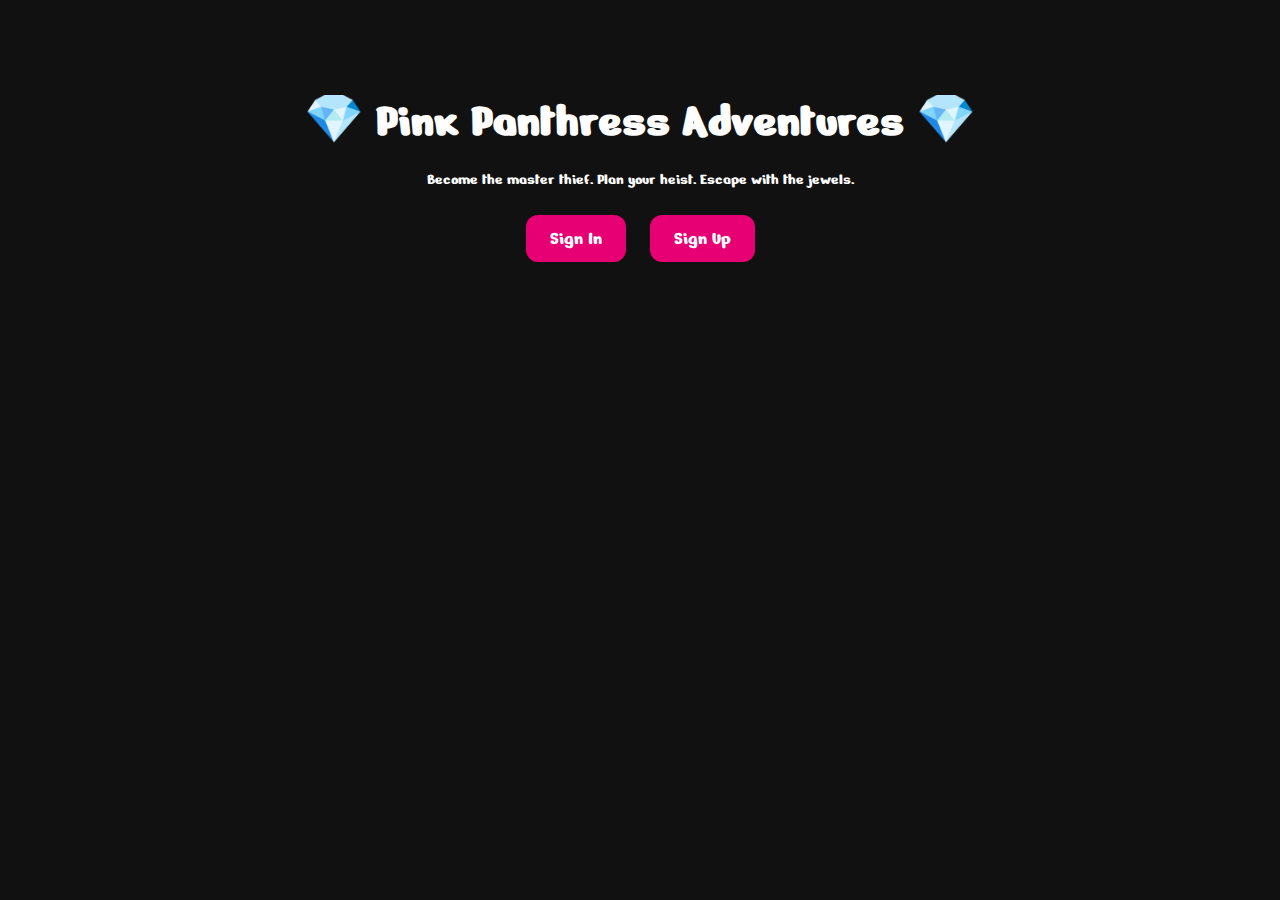
<file: tech25/index.html>
<!DOCTYPE html>
<html lang="en">
<head>
  <meta charset="UTF-8" />
  <meta name="viewport" content="width=device-width, initial-scale=1.0"/>
  <title>Pink Panthress Adventures</title>
  <link rel="stylesheet" href="css/styles.css" />
  <link href="https://fonts.googleapis.com/css2?family=Nerko+One&display=swap" rel="stylesheet" />
  <style>
    body {
      font-family: 'Nerko One', cursive;
      background-color: #111;
      color: #fff;
      text-align: center;
      padding: 50px;
    }
    h1 {
      font-size: 3rem;
      margin-bottom: 20px;
    }
    .btn {
      background-color: #e60073;
      border: none;
      color: white;
      padding: 12px 24px;
      margin: 10px;
      font-size: 1.2rem;
      cursor: pointer;
      border-radius: 12px;
      transition: background-color 0.3s;
    }
    .btn:hover {
      background-color: #ff3399;
    }
  </style>
</head>
<body>

  <h1>💎 Pink Panthress Adventures 💎</h1>
  <p>Become the master thief. Plan your heist. Escape with the jewels.</p>

  <div>
    <button class="btn" onclick="window.location.href='signin.html'">Sign In</button>
    <button class="btn" onclick="window.location.href='signup.html'">Sign Up</button>
  </div>

  <!-- Optional: Script for future enhancements -->
  <script type="module">
    // Reserved for future Firebase or UI enhancements
  </script>
</body>
</html>
</file>
<file: tech25/css/styles.css>
/* css/styles.css */
body {
  font-family: 'Nerko One', cursive;
  background-color: #1a1a1a;
  color: white;
  text-align: center;
  padding: 50px;
}

input, button {
  font-family: inherit;
  margin: 10px;
  padding: 10px;
  border: none;
  border-radius: 8px;
}

input {
  width: 200px;
}

button {
  background-color: #e60073;
  color: white;
  cursor: pointer;
}

button:hover {
  background-color: #ff3399;
}
/* GENERAL FONT + COLOUR THEME */
body.game-body {
  font-family: 'Nerko One', cursive;
  background-color: #111;
  color: #fff;
  text-align: center;
  padding: 50px;
}

h2 {
  font-size: 2rem;
  margin-bottom: 20px;
}

/* BUTTONS */
.game-btn {
  padding: 12px 28px;
  margin: 10px;
  font-size: 1.2rem;
  background-color: #e60073;
  color: #fff;
  border: none;
  border-radius: 12px;
  cursor: pointer;
  transition: background-color 0.3s ease;
}

.game-btn:hover {
  background-color: #ff3399;
}
.continue-btn {
  position: fixed;
  bottom: 20px;
  left: 20px;
}
.crown-image {
  width: 25%; /* 25% of original = 75% smaller */
  height: auto; /* maintain proportions */
  padding-left: 33.6%;
}
</file>
